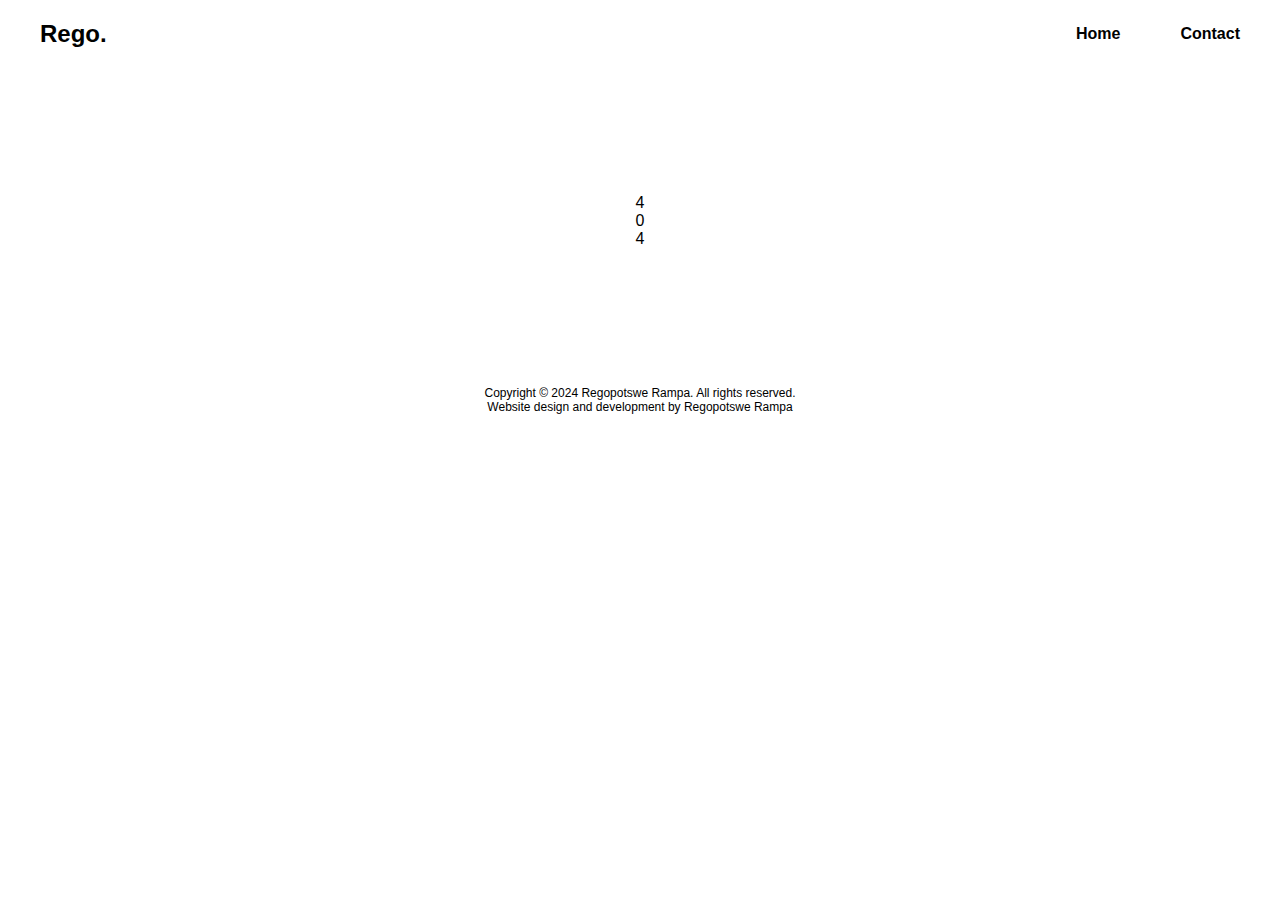
<file: blog.html>
<!DOCTYPE html>
<html lang="en">
<head>
    <meta charset="UTF-8">
    <meta name="viewport" content="width=device-width, initial-scale=1.0">
    <title>Tech-cussions by Rego</title>
    <link rel="stylesheet" href="blog.css">
</head>
<body>
    <header>
        <div class="logo">Rego.</div>
        <nav>
            <div class="menu-toggle">
                <div class="line"></div>
                <div class="line"></div>
                <div class="line"></div>
            </div>
            <ul class="nav-links">
                <li><a href="index.html">Home</a></li>
                <li><a href="#contact">Contact</a></li>
                <br>
            </ul>
        </nav>
    </header>
    <br><br><br><br><br><br><br>
    <main>
            <div class="main">
            <div class="text_404">
              <div class="text_4041">4</div>
              <div class="text_4042">0</div>
              <div class="text_4043">4</div>
            </div>
    </main>
    <br><br><br><br><br><br><br>

    <footer>
        <p>Copyright © 2024 Regopotswe Rampa. All rights reserved. <br>
        Website design and development by Regopotswe Rampa</p>
    </footer>
</body>
</html>
</file>
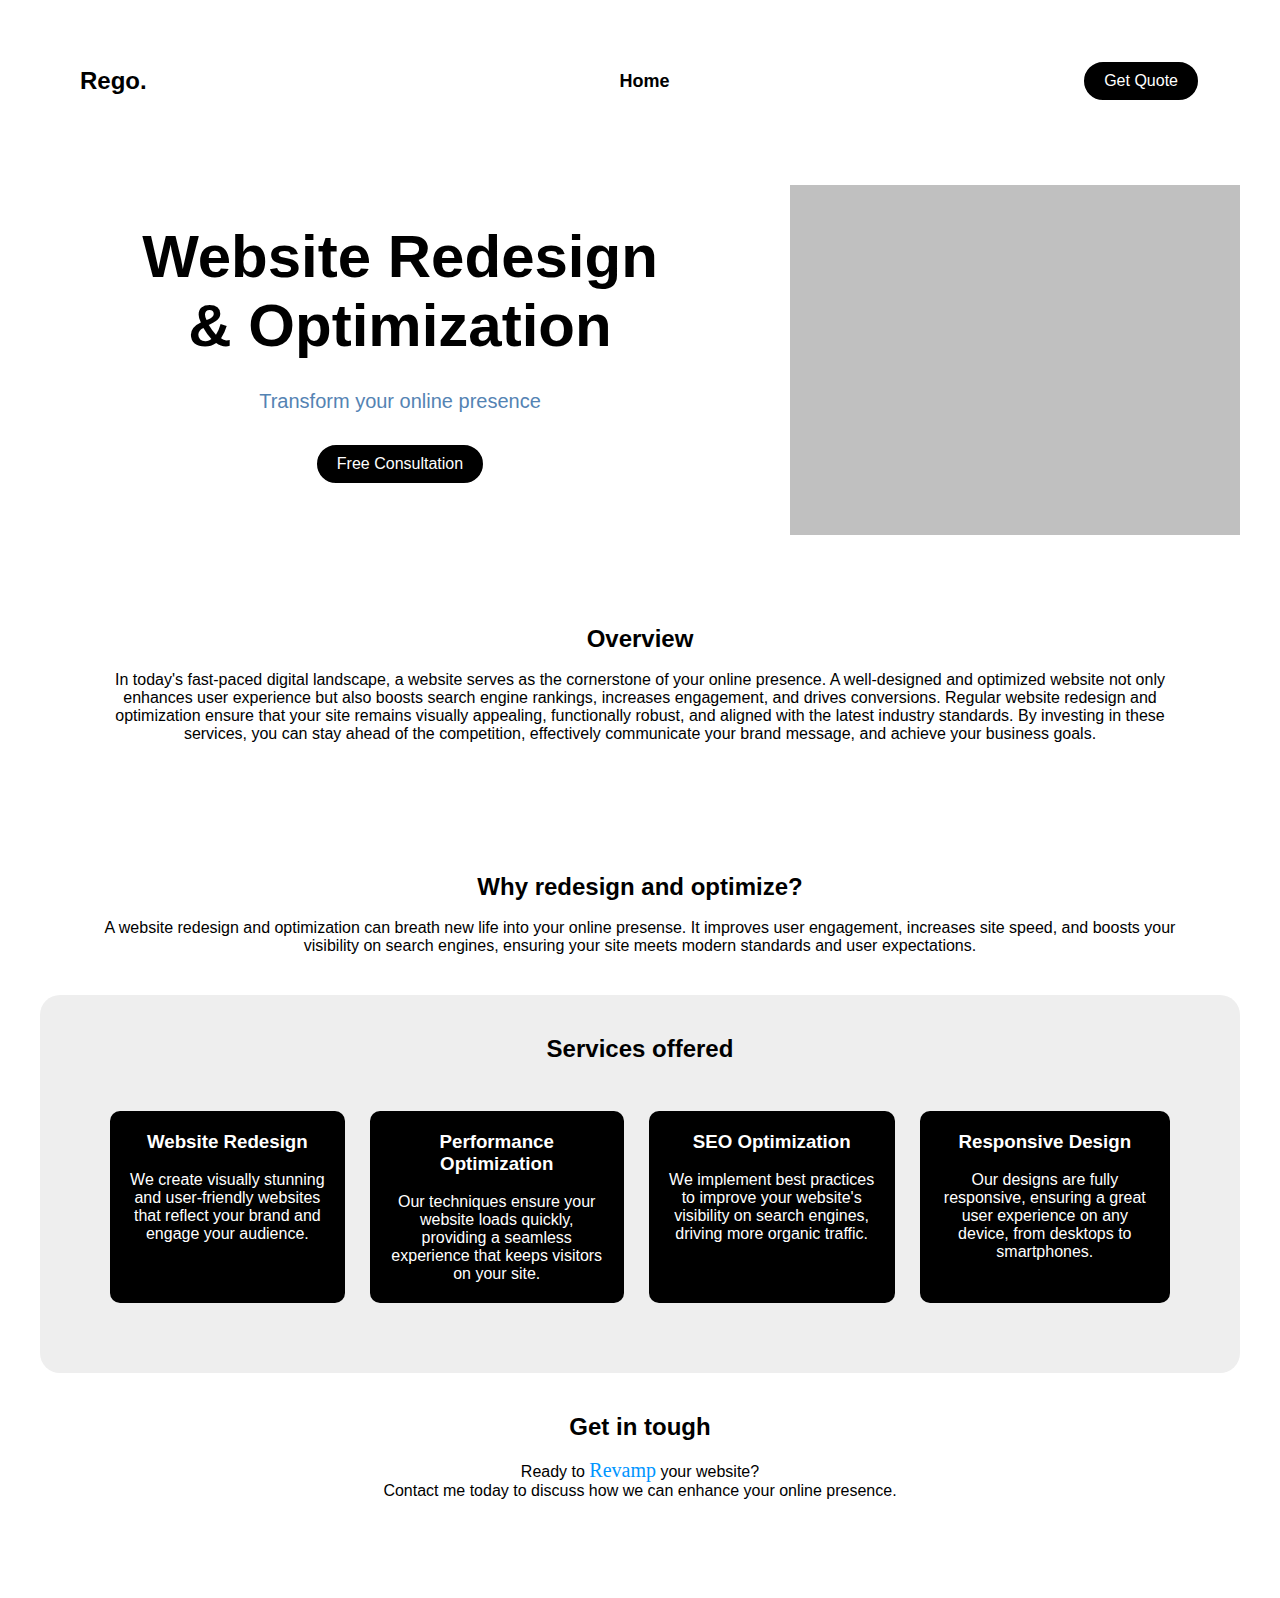
<file: redesign&optimization.html>
<!DOCTYPE html>
<html lang="en">
<head>
    <meta charset="UTF-8">
    <meta name="viewport" content="width=device-width, initial-scale=1.0">
    <title>Website Redesign & Optimization</title>
    <link rel="stylesheet" href="redesign&optimization.css">
</head>
<body>
    <header>
        <div class="logo">Rego.</div>
        <nav>
            <ul class="navlinks">
                <li><a href="index.html">Home</a></li>
            </ul>
        </nav>
        <button id="QuoteButton"><a href="quote.html">Get Quote</a></button>
    </header>
    
    <main>
        <div class="text-01">
            <h1 id="page-name">Website Redesign <br>& Optimization</h1>
            <h4 id="catcher">Transform your online presence</h4>
        </div>
        <button id="Consultation"><a href="#">Free Consultation</a></button>
        <div class="image-01">
            <!--<img src="link_to_image.jpg" alt="Minimalistic Website Design">-->
        </div>

        <div class="overview-section">
            <h2>Overview</h2><br>
            <p>In today's fast-paced digital landscape, a website serves as the cornerstone 
                of your online presence. A well-designed and optimized website not only enhances 
                user experience but also boosts search engine rankings, increases engagement, 
                and drives conversions. Regular website redesign and optimization ensure that 
                your site remains visually appealing, functionally robust, and aligned with the 
                latest industry standards. By investing in these services, you can stay ahead of 
                the competition, effectively communicate your brand message, and achieve your 
                business goals.</p>
        </div>

        <div class="why-redesign">
            <h2>Why redesign and optimize?</h2><br>
            <p>A website redesign and optimization can breath new life into your online presense.
                It improves user engagement, increases site speed, and boosts your visibility on 
                search engines, ensuring your site meets modern standards and user expectations.
            </p>
        </div>

        <div class="services">
            <h2>Services offered</h2><br>
                <div class="service-container">
                    <div class="service">
                        <h3>Website Redesign</h3><br>
                        <p>We create visually stunning and user-friendly websites that reflect your brand 
                            and engage your audience.</p>
                    </div>
                    <div class="service">
                        <h3>Performance Optimization</h3><br>
                        <p>Our techniques ensure your website loads quickly, providing a seamless experience 
                            that keeps visitors on your site.</p>
                    </div>
                    <div class="service">
                        <h3>SEO Optimization</h3><br>
                        <p>We implement best practices to improve your website's visibility on search engines, 
                            driving more organic traffic.</p>
                    </div>
                    <div class="service">
                        <h3>Responsive Design</h3><br>
                        <p>Our designs are fully responsive, ensuring a great user experience on any device, 
                            from desktops to smartphones.</p>
                    </div>
                </div>     
        </div>
        <div class="get-in-touch">
            <h2>Get in tough</h2><br>
            <p>Ready to <span class="revamp">Revamp</span> your website?<br>
                Contact me today to discuss how we can enhance your online presence.
            </p><br>
        </div>
        
    </main>
</body>
</html>
</file>
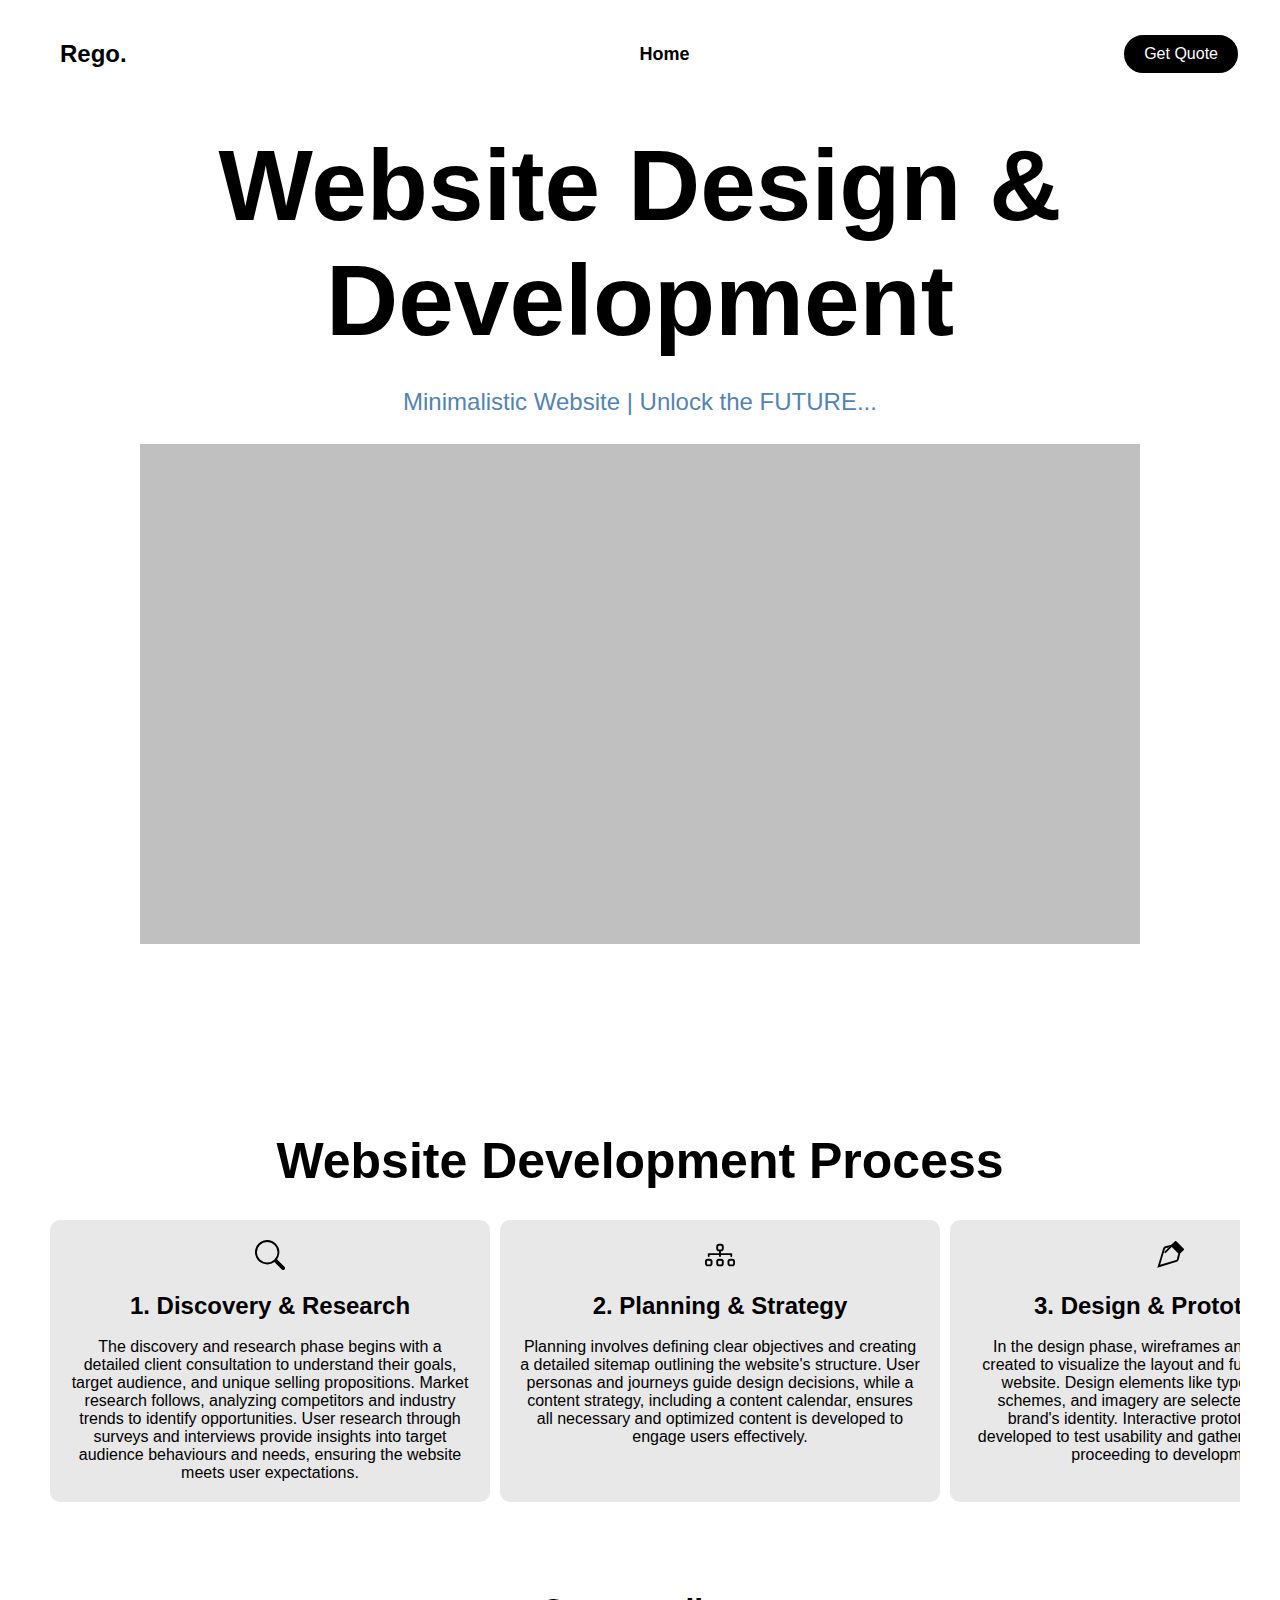
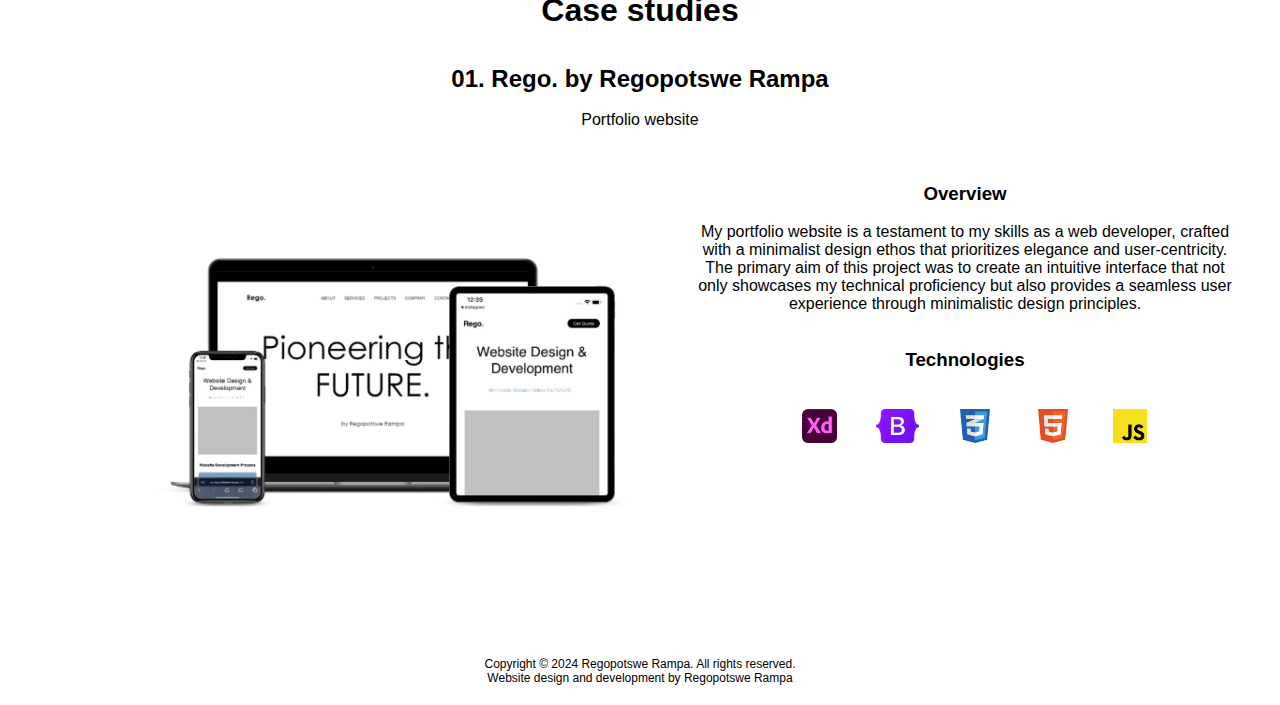
<file: web-dev.html>
<!DOCTYPE html>
<html lang="en">
<head>
    <meta charset="UTF-8">
    <meta name="viewport" content="width=device-width, initial-scale=1.0">
    <title>Professional Website Design & Development Services</title>
    <meta name="description" content="Discover top-notch website design and development services. We create minimalistic, user-friendly websites that unlock the future for your business.">
    <meta name="keywords" content="website design, web development, minimalistic websites, user-friendly websites, web services">
    <meta property="og:title" content="Professional Website Design & Development Services">
    <meta property="og:description" content="Discover top-notch website design and development services. We create minimalistic, user-friendly websites that unlock the future for your business.">
    <meta property="og:image" content="link_to_your_image.jpg">
    <meta property="og:url" content="your_website_url">
    <meta name="twitter:title" content="Professional Website Design & Development Services">
    <meta name="twitter:description" content="Discover top-notch website design and development services. We create minimalistic, user-friendly websites that unlock the future for your business.">
    <meta name="twitter:image" content="link_to_your_image.jpg">
    <meta name="twitter:card" content="summary_large_image">
    <link rel="stylesheet" href="service-page.css">
</head>
<body>
    <header>
        <div class="logo">Rego.</div>
        <nav>
            <ul class="navlinks">
                <li><a href="index.html">Home</a></li>
            </ul>
        </nav>
        <button id="QuoteButton"><a href="quote.html">Get Quote</a></button>
    </header>
    <main>
        <div class="text-01">
            <h1 id="page-name">Website Design & Development</h1>
            <h4 id="catcher">Minimalistic Website | Unlock the FUTURE...</h4>
        </div>
        <div class="image-01">
            <!--<img src="link_to_image.jpg" alt="Minimalistic Website Design">-->
        </div>

        <div class="web-process">
            <h1 class="process-header-col-1">
                Website Development Process
            </h1>

            <div class="infographics-1">
                <div class="infographic">
                    <svg xmlns="http://www.w3.org/2000/svg" width="30" height="30" fill="currentColor" class="bi bi-search" viewBox="0 0 16 16">
                        <path d="M11.742 10.344a6.5 6.5 0 1 0-1.397 1.398h-.001q.044.06.098.115l3.85 3.85a1 1 0 0 0 1.415-1.414l-3.85-3.85a1 1 0 0 0-.115-.1zM12 6.5a5.5 5.5 0 1 1-11 0 5.5 5.5 0 0 1 11 0"/>
                    </svg><br><br>
                    <h2>1. Discovery & Research </h2><br>
                    <h4>
                        The discovery and research phase begins with a detailed client consultation
                        to understand their goals, target audience, and unique selling propositions.
                        Market research follows, analyzing competitors and industry trends to identify 
                        opportunities. User research through surveys and interviews provide insights into
                        target audience behaviours and needs, ensuring the website meets user expectations.
                    </h4>
                </div>
                <div class="infographic">
                    <svg xmlns="http://www.w3.org/2000/svg" width="30" height="30" fill="currentColor" class="bi bi-diagram-3" viewBox="0 0 16 16">
                        <path fill-rule="evenodd" d="M6 3.5A1.5 1.5 0 0 1 7.5 2h1A1.5 1.5 0 0 1 10 3.5v1A1.5 1.5 0 0 1 8.5 6v1H14a.5.5 0 0 1 .5.5v1a.5.5 0 0 1-1 0V8h-5v.5a.5.5 0 0 1-1 0V8h-5v.5a.5.5 0 0 1-1 0v-1A.5.5 0 0 1 2 7h5.5V6A1.5 1.5 0 0 1 6 4.5zM8.5 5a.5.5 0 0 0 .5-.5v-1a.5.5 0 0 0-.5-.5h-1a.5.5 0 0 0-.5.5v1a.5.5 0 0 0 .5.5zM0 11.5A1.5 1.5 0 0 1 1.5 10h1A1.5 1.5 0 0 1 4 11.5v1A1.5 1.5 0 0 1 2.5 14h-1A1.5 1.5 0 0 1 0 12.5zm1.5-.5a.5.5 0 0 0-.5.5v1a.5.5 0 0 0 .5.5h1a.5.5 0 0 0 .5-.5v-1a.5.5 0 0 0-.5-.5zm4.5.5A1.5 1.5 0 0 1 7.5 10h1a1.5 1.5 0 0 1 1.5 1.5v1A1.5 1.5 0 0 1 8.5 14h-1A1.5 1.5 0 0 1 6 12.5zm1.5-.5a.5.5 0 0 0-.5.5v1a.5.5 0 0 0 .5.5h1a.5.5 0 0 0 .5-.5v-1a.5.5 0 0 0-.5-.5zm4.5.5a1.5 1.5 0 0 1 1.5-1.5h1a1.5 1.5 0 0 1 1.5 1.5v1a1.5 1.5 0 0 1-1.5 1.5h-1a1.5 1.5 0 0 1-1.5-1.5zm1.5-.5a.5.5 0 0 0-.5.5v1a.5.5 0 0 0 .5.5h1a.5.5 0 0 0 .5-.5v-1a.5.5 0 0 0-.5-.5z"/>
                    </svg><br><br>
                    <h2>2. Planning & Strategy</h2><br>
                    <h4>
                        Planning involves defining clear objectives and creating a detailed sitemap outlining 
                        the website's structure. User personas and journeys guide design decisions, while a 
                        content strategy, including a content calendar, ensures all necessary and optimized
                        content is developed to engage users effectively.
                    </h4>
                </div>

                <div class="infographic">
                    <svg xmlns="http://www.w3.org/2000/svg" width="30" height="30" fill="currentColor" class="bi bi-vector-pen" viewBox="0 0 16 16">
                        <path fill-rule="evenodd" d="M10.646.646a.5.5 0 0 1 .708 0l4 4a.5.5 0 0 1 0 .708l-1.902 1.902-.829 3.313a1.5 1.5 0 0 1-1.024 1.073L1.254 14.746 4.358 4.4A1.5 1.5 0 0 1 5.43 3.377l3.313-.828zm-1.8 2.908-3.173.793a.5.5 0 0 0-.358.342l-2.57 8.565 8.567-2.57a.5.5 0 0 0 .342-.358l.793-3.171-3.6-3.6z"/>
                        <path fill-rule="evenodd" d="M9.854 2.146a.5.5 0 0 1 0 .708L5.854 6.854a.5.5 0 0 1-.708-.708l4-4a.5.5 0 0 1 .708 0z"/>
                    </svg><br><br>
                    <h2>3. Design & Prototyping</h2><br>
                    <h4>
                        In the design phase, wireframes and mockups are created to visualize the layout and
                        functionality of the website. Design elements like typography, color schemes, and 
                        imagery are selected to reflect the brand's identity. Interactive prototypes may be
                        developed to test usability and gather feedback before proceeding to development.
                    </h4>
                </div>

                <div class="infographic">
                    <svg xmlns="http://www.w3.org/2000/svg" width="30" height="30" fill="currentColor" class="bi bi-file-code" viewBox="0 0 16 16">
                        <path d="M10.5 8.5A.5.5 0 0 0 11 8V3.5a.5.5 0 0 0-1 0V8a.5.5 0 0 0 .5.5zM14 4.5a.5.5 0 0 1-.5.5H13V7a.5.5 0 0 1-1 0V5h-.5a.5.5 0 0 1 0-1H12V2.5a.5.5 0 0 1 1 0V4h.5a.5.5 0 0 1 .5.5z"/>
                        <path d="M2 1a2 2 0 0 0-2 2v10a2 2 0 0 0 2 2h12a2 2 0 0 0 2-2V3a2 2 0 0 0-2-2H2zm12 1a1 1 0 0 1 1 1v10a1 1 0 0 1-1 1H2a1 1 0 0 1-1-1V3a1 1 0 0 1 1-1h12z"/>
                    </svg><br><br>
                    <h2>4. Development & Testing</h2><br>
                    <h4>
                        During development, the design is transformed into a fully functional website using 
                        appropriate technologies. Front-end and back-end development ensure the site is
                        responsive, fast, and secure. Rigorous testing is conducted to identify and resolve
                        bugs, ensuring compatibility across different devices and browsers.
                    </h4>
                </div>

                <div class="infographic">
                    <svg xmlns="http://www.w3.org/2000/svg" width="30" height="30" fill="currentColor" class="bi bi-upload" viewBox="0 0 16 16">
                        <path d="M.5 9.9V12a1 1 0 0 0 1 1h13a1 1 0 0 0 1-1V9.9a.5.5 0 0 1 1 0V12a2 2 0 0 1-2 2H1.5a2 2 0 0 1-2-2V9.9a.5.5 0 0 1 1 0z"/>
                        <path d="M7.646 2.146a.5.5 0 0 1 .708 0l3 3a.5.5 0 0 1-.708.708L8.5 3.707V12.5a.5.5 0 0 1-1 0V3.707L5.354 5.854a.5.5 0 1 1-.708-.708l3-3z"/>
                    </svg><br><br>
                    <h2>5. Launch & Optimization</h2><br>
                    <h4>
                        The launch phase involves deploying the website to the live server, ensuring 
                        all elements function correctly. Post-launch, continuous monitoring and 
                        optimization are conducted to improve performance, user experience, and search 
                        engine rankings based on analytics and user feedback.
                    </h4>
                </div>
                <div class="infographic">
                    <svg xmlns="http://www.w3.org/2000/svg" width="30" height="30" fill="currentColor" class="bi bi-speedometer2" viewBox="0 0 16 16">
                        <path d="M8 4a.5.5 0 0 1 .5.5V6a.5.5 0 0 1-1 0V4.5A.5.5 0 0 1 8 4M3.732 5.732a.5.5 0 0 1 .707 0l.915.914a.5.5 0 1 1-.708.708l-.914-.915a.5.5 0 0 1 0-.707M2 10a.5.5 0 0 1 .5-.5h1.586a.5.5 0 0 1 0 1H2.5A.5.5 0 0 1 2 10m9.5 0a.5.5 0 0 1 .5-.5h1.5a.5.5 0 0 1 0 1H12a.5.5 0 0 1-.5-.5m.754-4.246a.39.39 0 0 0-.527-.02L7.547 9.31a.91.91 0 1 0 1.302 1.258l3.434-4.297a.39.39 0 0 0-.029-.518z"/>
                        <path fill-rule="evenodd" d="M0 10a8 8 0 1 1 15.547 2.661c-.442 1.253-1.845 1.602-2.932 1.25C11.309 13.488 9.475 13 8 13c-1.474 0-3.31.488-4.615.911-1.087.352-2.49.003-2.932-1.25A8 8 0 0 1 0 10m8-7a7 7 0 0 0-6.603 9.329c.203.575.923.876 1.68.63C4.397 12.533 6.358 12 8 12s3.604.532 4.923.96c.757.245 1.477-.056 1.68-.631A7 7 0 0 0 8 3"/>
                      </svg><br><br>
                    <h2>6. Launch & Optimization</h2><br>
                    <h4>
                        A pre-launch checklist ensures all functionalities work as intended before the website goes live.
                        Post-launch, the site is monitored for issues, with ongoing support provided. Continuous Optimization
                        enhances performance and user experience, keeping the site effective and relevant.
                    </h4>
                </div>
                <div class="infographic">
                    <svg xmlns="http://www.w3.org/2000/svg" width="30" height="30" fill="currentColor" class="bi bi-megaphone" viewBox="0 0 16 16">
                        <path d="M13 2.5a1.5 1.5 0 0 1 3 0v11a1.5 1.5 0 0 1-3 0v-.214c-2.162-1.241-4.49-1.843-6.912-2.083l.405 2.712A1 1 0 0 1 5.51 15.1h-.548a1 1 0 0 1-.916-.599l-1.85-3.49-.202-.003A2.014 2.014 0 0 1 0 9V7a2.02 2.02 0 0 1 1.992-2.013 75 75 0 0 0 2.483-.075c3.043-.154 6.148-.849 8.525-2.199zm1 0v11a.5.5 0 0 0 1 0v-11a.5.5 0 0 0-1 0m-1 1.35c-2.344 1.205-5.209 1.842-8 2.033v4.233q.27.015.537.036c2.568.189 5.093.744 7.463 1.993zm-9 6.215v-4.13a95 95 0 0 1-1.992.052A1.02 1.02 0 0 0 1 7v2c0 .55.448 1.002 1.006 1.009A61 61 0 0 1 4 10.065m-.657.975 1.609 3.037.01.024h.548l-.002-.014-.443-2.966a68 68 0 0 0-1.722-.082z"/>
                      </svg><br><br>
                    <h2>7. Marketing & Promotion</h2><br>
                    <h4>
                        SEO best practices improve search engine ranking, and analytics track performance. 
                        digital marketing strategies like social media, email campaigns, PPC drive traffic to the site.
                        These strategies are monitored and adjusted based on performance dara to ensure effective promotion.
                    </h4>
                </div>
                <div class="infographic">
                    <svg xmlns="http://www.w3.org/2000/svg" width="30" height="30" fill="currentColor" class="bi bi-arrow-repeat" viewBox="0 0 16 16">
                        <path d="M11.534 7h3.932a.25.25 0 0 1 .192.41l-1.966 2.36a.25.25 0 0 1-.384 0l-1.966-2.36a.25.25 0 0 1 .192-.41m-11 2h3.932a.25.25 0 0 0 .192-.41L2.692 6.23a.25.25 0 0 0-.384 0L.342 8.59A.25.25 0 0 0 .534 9"/>
                        <path fill-rule="evenodd" d="M8 3c-1.552 0-2.94.707-3.857 1.818a.5.5 0 1 1-.771-.636A6.002 6.002 0 0 1 13.917 7H12.9A5 5 0 0 0 8 3M3.1 9a5.002 5.002 0 0 0 8.757 2.182.5.5 0 1 1 .771.636A6.002 6.002 0 0 1 2.083 9z"/>
                      </svg><br><br>
                    <h2>8. Continuous Improvement</h2><br>
                    <h4>
                        Regular user feedback identifies areas for improvement. A/B testing optimizes design and 
                        content for better engagement. Updates and enhancements keep the site fresh, aligning with the 
                        latest trends and technological advances, ensuring it meets user needs and stands out.
                    </h4>
                </div>
            </div>
        </div>

        <div class="portfolio">
            <h1>Case studies</h1><br><br>

            <div class="case-studies">
                <div class="case-study">
                    <div class="heading">
                        <h2>01. Rego. by Regopotswe Rampa</h2><br>
                        <h4>Portfolio website</h4>
                    </div><br><br><br>
                        <div class="container">
                            <div class="image">
                                <img id="image-1" src="IMAGES/smartmockups_lyr5xmy2.jpg" alt="Rego. by Regopotswe Rampa">
                            </div>
        
                            <div class="content">
                                <h3>Overview</h3><br>
                                <p>My portfolio website is a testament to my skills as a web developer, crafted with 
                                    a minimalist design ethos that prioritizes elegance and user-centricity. The 
                                    primary aim of this project was to create an intuitive interface that not only 
                                    showcases my technical proficiency but also provides a seamless user experience
                                    through minimalistic design principles.
                                </p><br><br>

                                <h3>Technologies</h3><br>
                                <div class="logo">
                                    <img src="IMAGES/adobe-xd-icon.png" alt="ADOBE XD">
                                    <img src="IMAGES/bootstrap-5-logo-icon.png" alt="BOOTSTRAP">
                                    <img src="IMAGES/css-icon.png" alt="CSS">
                                    <img src="IMAGES/html-icon.png" alt="HTML5">
                                    <img src="IMAGES/javascript-programming-language-icon.png" alt="JavaScript">
                                </div><br>
                            </div>
                        </div> 
                </div>
            </div>
        </div>

        <footer>
            <p>Copyright © 2024 Regopotswe Rampa. All rights reserved. <br>
            Website design and development by Regopotswe Rampa</p>
        </footer>
    </main>
</body>
</html>
</file>
<file: blog.css>
@font-face {
    font-family: 'CenturyGothic', 'AppleGothic', 'Gill Sans', 'SegoeUI', 'Arial';
    src: url('path/to/century_gothic.ttf') format('truetype');
}
body {
    margin: 0;
    font-family: Century Gothic, sans-serif;
    text-align: center;
    color: #000;
    background-color: #ffffff;
    scroll-behavior: smooth;
}

header {
    display: flex;
    justify-content: space-between;
    align-items: center;
    padding: 20px 40px;
}

.logo {
    font-size: 24px;
    font-weight: bold;
}

nav {
    display: flex;
    align-items: center;
}

nav ul {
    list-style: none;
    margin: 0;
    padding: 0;
    display: flex;
}

nav ul li {
    margin-left: 60px;
}

nav ul li a {
    text-decoration: none;
    color: #000;
    font-weight: bold;
    font-size: 16px;
}

.menu-toggle {
    display: none;
    flex-direction: column;
    cursor: pointer;
}

.menu-toggle .line {
    width: 20px;
    height: 3px;
    background-color: #000;
    margin: 2px 0;
    border-radius: 2px;
}


footer p {
    font-size: 12px;
}
</file>
<file: redesign&optimization.css>
/*FORMAT DISPLAY SETTINGS*/
*{
    padding: 0;
    margin: 0;
}
body{
    margin: 0;
    font-family: "Josefin Sans", sans-serif;
    text-align: center;
    color: #000;
    background-color: #ffffff;
    scroll-behavior: smooth;
    padding: 40px;
}

/*NAVIGATION BAR*/

/*Aligns the header and the contents*/
header {
    display: flex;

    
    justify-content: space-between;
    align-items: center;
    padding: 20px 40px;
}

.logo {
    font-size: 24px;
    font-weight: bold;
}

nav ul {
    list-style: none;
    margin: 0;
    padding: 0;
    display: flex;
}
nav ul li {
    margin-left: 60px;
}
nav ul li a {
    text-decoration: none;
    color: #000;
    font-weight: bold;
    font-size: 18px;
}
nav ul li a:hover{
    color: rgb(78, 140, 255) ;
}

#QuoteButton a{
    text-decoration: none;
    color: #ffffff;
    font-size: 16px;
}
#QuoteButton{
    padding: 10px 20px;
    border: 2px solid white;
    background-color: rgb(0, 0, 0);
    border-radius: 40px;
}
#QuoteButton:hover{
    color: #ffffff;
    background-color: rgb(78, 140, 255);
}

/*MAIN DESIGN*/
#page-name{
    font-size: 60px;
    margin-top: 100px;
    margin-left: -40%;
}

#catcher{
    font-size: 20px;
    margin-top: 30px;
    color: #5483B3;
    font-weight: lighter;
    margin-left: -40%;
}

#Consultation a{
    text-decoration: none;
    color: #ffffff;
    font-size: 16px;
}
#Consultation{
    padding: 10px 20px;
    border: 2px solid white;
    background-color: rgb(0, 0, 0);
    border-radius: 40px;
    margin-left: -40%;
    margin-top: 30px;
}
#Consultation:hover{
    color: #ffffff;
    background-color: rgb(78, 140, 255);
}
.image-01{
    width: 450px;
    height: 350px;
    background-color: #c0c0c0;
    margin-top: -300px;
    margin-left: 750px;
}

.overview-section{
    padding: 50px;
    margin: 40px auto;
}

.services{
    background-color: #eeeeee;
    padding: 40px;
    border-radius: 20px;
}

/*CARDS*/
.service-container{
    max-width: 100%;
    overflow-x: auto;
    display: flex;
    gap: 5px;
    padding: 20px;
}

.service{
    min-height: 150px;
    margin: 10px;
    padding: 20px;
    background-color: #000000;
    border-radius: 10px;
    color: #ffffff;

}

.get-in-touch, .why-redesign{
    padding: 40px;
}

.revamp{
    font-family: 'Comic Sans MS', 'Brush Script MT', cursive;
    font-size: 20px;
    color: #0095ff;
}




/*RESPONSIVENESS*/

@media only screen and (max-width: 768px){
    body {
        font-size: 16px;
        padding: 20px;
    }
    header {
        flex-direction: row;
        justify-content: space-between;
        align-items: center;
        padding: 0;
    }
    .logo{
        font-size: 20px;
        font-weight: 600;
    }

    nav {
        position: relative;
    }
    
    nav ul {
        flex-direction: column;
        align-items: center;
        position: absolute;
        top: 60px;
        right: 0;
        background-color: #ffffff;
        width: 320px;
        display: none;
        padding: 20px;
        box-shadow: 0 2px 5px rgba(0, 0, 0, 0.1);
    }

    nav ul.active {
        display: flex;
    }

    nav ul li {
        margin: 10px 0;

    }
    nav ul li a{
        color: #000000;
        
    }

    #QuoteButton a{
        text-decoration: none;
        color: #ffffff;
        font-size: 12px;
    }
    #QuoteButton{
        padding: 5px 15px;
        border: 2px solid white;
        background-color: rgb(0, 0, 0);
        border-radius: 40px;
    }
    #QuoteButton:hover{
        color: #ffffff;
        background-color: rgb(78, 140, 255);
    }

    #page-name{
        font-size: 30px;
        font-weight: 500;
        text-align: center;
        margin-top: 170px;
        margin-left: 0;
    }
    #catcher{
        font-size: 12px;
        margin-left: 0;
    }
    .image-01{
        width: 98%;
        height: 400px;
        margin: 0 auto;
        margin-top: -320px;
    }
    
    #Consultation a{
        font-size: 12px;
    }
    #Consultation{
        margin-left: 0;
        background-color: transparent;
    }
    .overview-section{
        padding: 10px;
    }

    .overview-section h2{
        font-size: 16px;
    }
    .overview-section p{
        font-size: 12px;
    }
    
    .services{
        padding: 5px;
        background: none;
    }
    .services h2{
        font-size: 16px;
    }
    .service h3{
        font-size: 16px;
    }
    .service p{
        font-size: 12px;
    }
    .service{
        margin-top: -10px;
        min-width: 150px;
    }

    .why-redesign{
        padding: 10px;
        margin-bottom: 40px;
    }

    .why-redesign h2{
        font-size: 16px;
    }
    
    .why-redesign p{
        font-size: 12px;
    }
    .get-in-touch{
        padding: 20px;
    }

    .get-in-touch h2{
        font-size: 16px;
    }
    .get-in-touch p{
        font-size: 12px;
    }
}
</file>
<file: service-page.css>
@font-face {
    font-family: 'CenturyGothic', 'AppleGothic', 'Gill Sans', 'SegoeUI', 'Arial';
    src: url('path/to/century_gothic.ttf') format('truetype');
}
/*FORMAT DISPLAY SETTINGS*/
*{
    padding: 0;
    margin: 0;
}
body{
    margin: 0;
    font-family: Century Gothic, sans-serif;
    text-align: center;
    color: #000;
    background-color: #ffffff;
    scroll-behavior: smooth;
}

/*NAVIGATION BAR*/

/*Aligns the header and the contents*/
header {
    display: flex;
    justify-content: space-between;
    align-items: center;
    padding: 20px 40px;
}

.logo {
    font-size: 24px;
    font-weight: bold;
}

nav ul {
    list-style: none;
    margin: 0;
    padding: 0;
    display: flex;
}
nav ul li {
    margin-left: 60px;
}
nav ul li a {
    text-decoration: none;
    color: #000;
    font-weight: bold;
    font-size: 18px;
}
nav ul li a:hover{
    color: rgb(78, 140, 255) ;
}

#QuoteButton a{
    text-decoration: none;
    color: #ffffff;
    font-size: 16px;
}
#QuoteButton{
    padding: 10px 20px;
    border: 2px solid white;
    background-color: rgb(0, 0, 0);
    border-radius: 40px;
}
#QuoteButton:hover{
    color: #ffffff;
    background-color: rgb(78, 140, 255);
}

/*MAIN DESIGN*/
#page-name{
    font-size: 100px;
    margin-top: 20px;
}

#catcher{
    font-size: 24px;
    margin-top: 30px;
    color: #5483B3;
    font-weight: lighter;
}

.image-01{
    width: 1000px;
    height: 500px;
    margin: 28px auto;
    background-color: #c0c0c0;
}

.process-header-col-1{
    font-size: 50px;
    margin-top: 100px;
    padding: 20px;
}

/*INFOGRAPHICS DESIGN*/
.web-process{
    padding: 40px;
}

.infographics-1{
    max-width: 100%;
    overflow-x: auto;
    display: flex;
    gap: 10px;
    padding: 10px;
}


.infographic{
    min-width: 400px;
    padding: 20px;
    background-color: #e8e8e8;
    border-radius: 10px;
    color: #000000;

}
.infographic:hover{
    transform: translateY(-10px); 
}
.infographic h4{
    color: #000000;
    font-weight: 400;

}

.portfolio{
    padding: 40px;
}
/*CASE STUDIES*/

.logo img:hover{
    transform: scale(1.1);
}
#image-1{
    width: 600px;
    flex: 1;
    margin-left: 50px;
}
h4{
    font-weight: lighter;
}
.container{
    display: flex;
}
.content{
    flex: 1;
}

.logo img{
    width: 10%;
    margin-left: 20px;
    aspect-ratio: 3/2;
    object-fit: contain;
}
.logo{
    padding: 20px;
}


/*FOOTER*/
footer {
    margin-top: 30px;
    margin-bottom: 20px;
}

footer p {
    font-size: 12px;
}
/*RESPONSIVENESS*/

@media only screen and (max-width: 768px){
    body {
        font-size: 16px;
        padding: 20px;
    }
    header {
        flex-direction: row;
        justify-content: space-between;
        align-items: center;
        padding: 0;
    }
    .logo{
        font-size: 20px;
        font-weight: 600;
    }

    nav {
        position: relative;
    }
    
    nav ul {
        flex-direction: column;
        align-items: center;
        position: absolute;
        top: 60px;
        right: 0;
        background-color: #ffffff;
        width: 320px;
        display: none;
        padding: 20px;
        box-shadow: 0 2px 5px rgba(0, 0, 0, 0.1);
    }

    nav ul.active {
        display: flex;
    }

    nav ul li {
        margin: 10px 0;

    }
    nav ul li a{
        color: #000000;
        
    }

    #QuoteButton a{
        text-decoration: none;
        color: #ffffff;
        font-size: 12px;
    }
    #QuoteButton{
        padding: 5px 15px;
        border: 2px solid white;
        background-color: rgb(0, 0, 0);
        border-radius: 40px;
    }
    #QuoteButton:hover{
        color: #ffffff;
        background-color: rgb(78, 140, 255);
    }

    .text-01{
        padding: 20px;
        text-align: center;
    }
    #page-name{
        font-size: 38px;
        font-weight: 500;
    }
    #catcher{
        font-size: 12px;
    }

    .image-01{
        width: 98%;
        height: 300px;
    }


    /*INFOGRAPHICS SETTINGS*/

    .web-process{
        padding: 5px;
    }

    .bi{
        width: 20px;
        height: 20px;
    }

    .infographic h2{
        font-size: 16px;
    }

    .infographic h4{
        font-size: 12px;
    }
    .process-header-col-1{
        font-size: 24px;
        margin-top: 50px;
        margin-bottom: 20px;
    }

    .infographics-1{
        align-items: center;
        padding: 0;
        margin: 0;
    }
    .infographic{
        min-width: 200px;
        padding: 20px;
        min-height: 300px;
    }
    /*CASE STUDIES*/

    #image-1{
        width: 200px;
        margin: 0 auto ;
    }
    
    h4{
        font-weight: lighter;
    }
    .container{
        margin-top: -50px;
        display: flex;
        flex-direction: column;
    }
    
    .logo img{
        width: 15%;
        margin-left: 0;
        object-fit: contain;
    }
    .logo{
        padding: 5px;
    }
    p{
        font-size: 12px;
    }
    .heading h2{
        font-size: 16px;
    }
    
}
</file>
